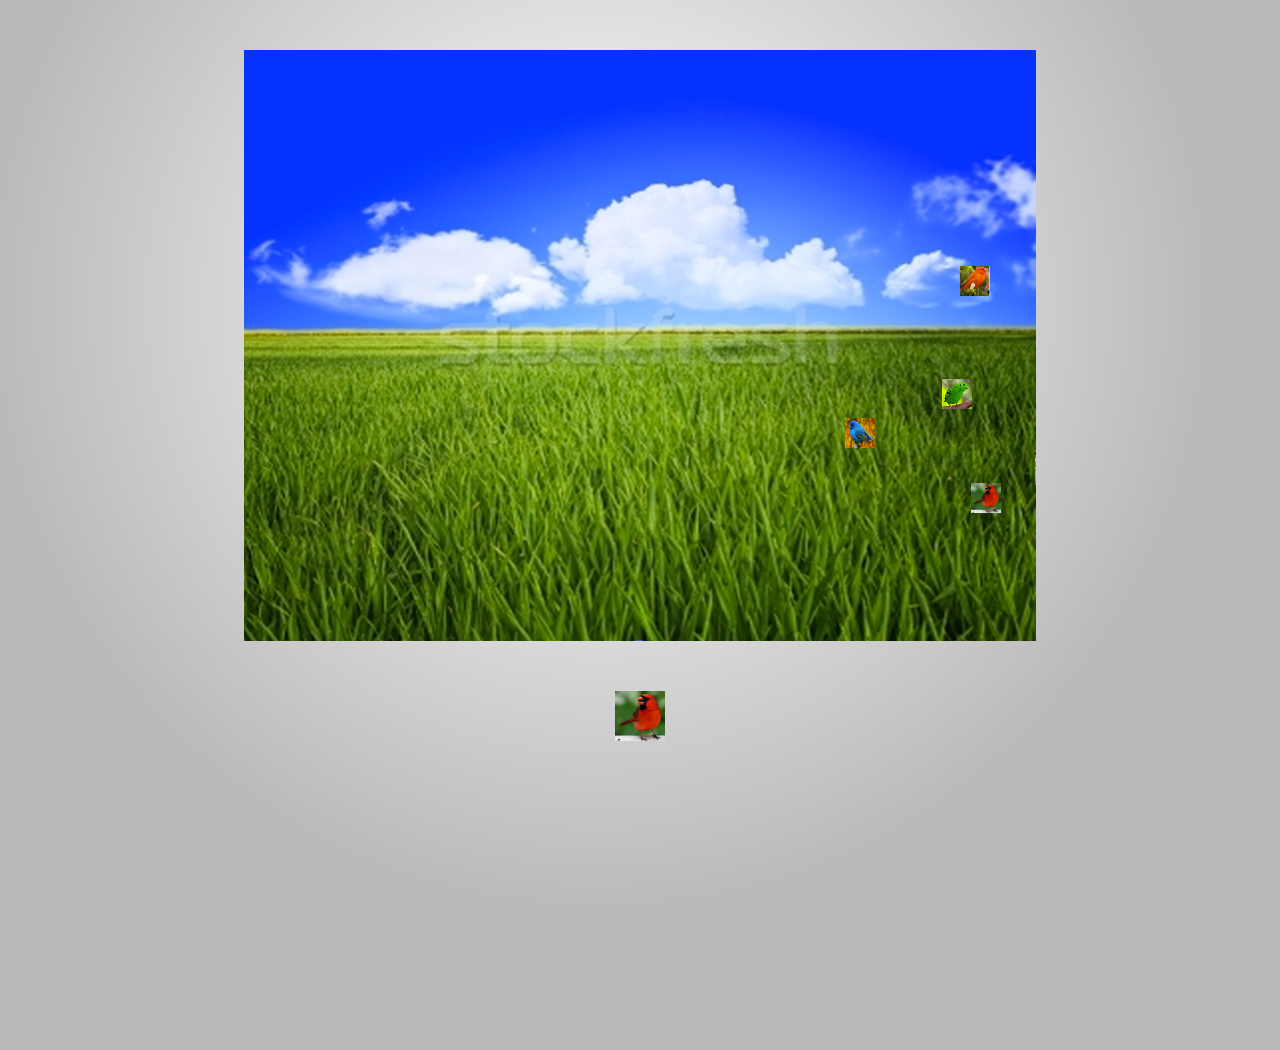
<file: birdbrain/index.html>
<!DOCTYPE html>
<html lang="en" >
    <head>
        <meta charset="utf-8" />
        <title>Bird Valley</title>
        <link href="css/main.css" rel="stylesheet" type="text/css" />
        <script type="text/javascript" src="js/jquery-1.5.2.min.js"></script>
        <script type="text/javascript" src="js/script.js"></script>
    </head>
    <body>
<font color="red">
<table id="mytable" style="position:absolute;left:300px;top:100px;z-index:-1">
  <tr>
    <td>Jill</td>
    <td>Smith</td> 
    <td>50</td>
  </tr>
  <tr>
    <td>Eve</td>
    <td>Jackson</td> 
    <td>94</td>
  </tr>
</table>
</font>
      </div>
        <div id="container" class="container">
            <canvas id="scene" width="792" height="591"></canvas>
        </div>
    </body>
</html>
</file>
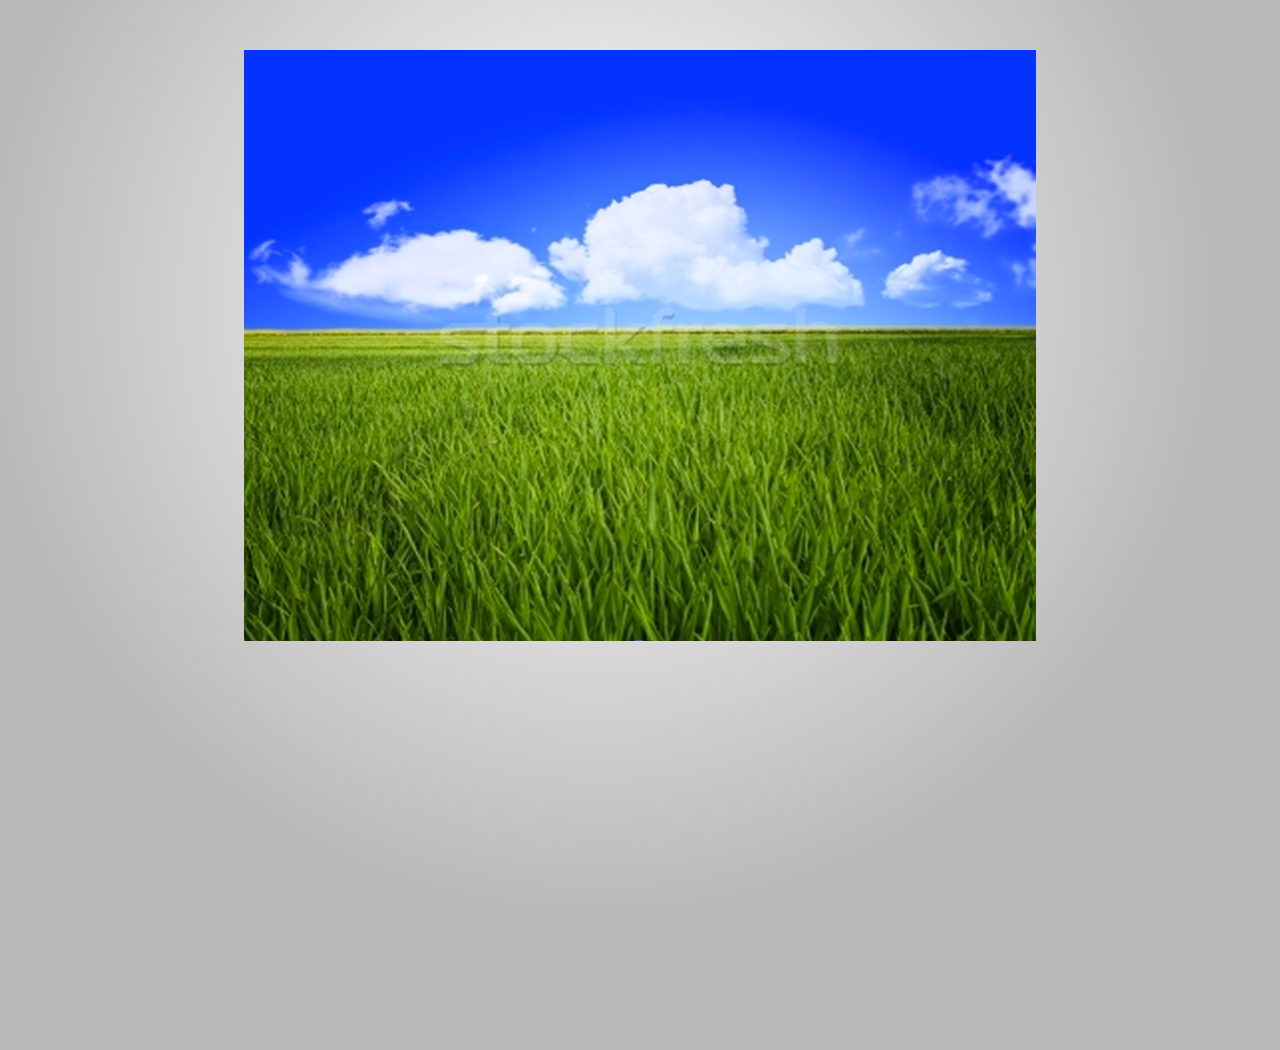
<file: vectorhunt/index.html>
<!DOCTYPE html>
<html lang="en" >
    <head>
        <meta charset="utf-8" />
        <title>Yummy Worms</title>
        <link href="css/main.css" rel="stylesheet" type="text/css" />
        <script type="text/javascript" src="js/jquery-1.5.2.min.js"></script>
        <script type="text/javascript" src="js/script.js"></script>
    </head>
    <body>
        <div class="container">
            <canvas id="scene" width="792" height="591"></canvas>
        </div>
    </body>
</html>
</file>
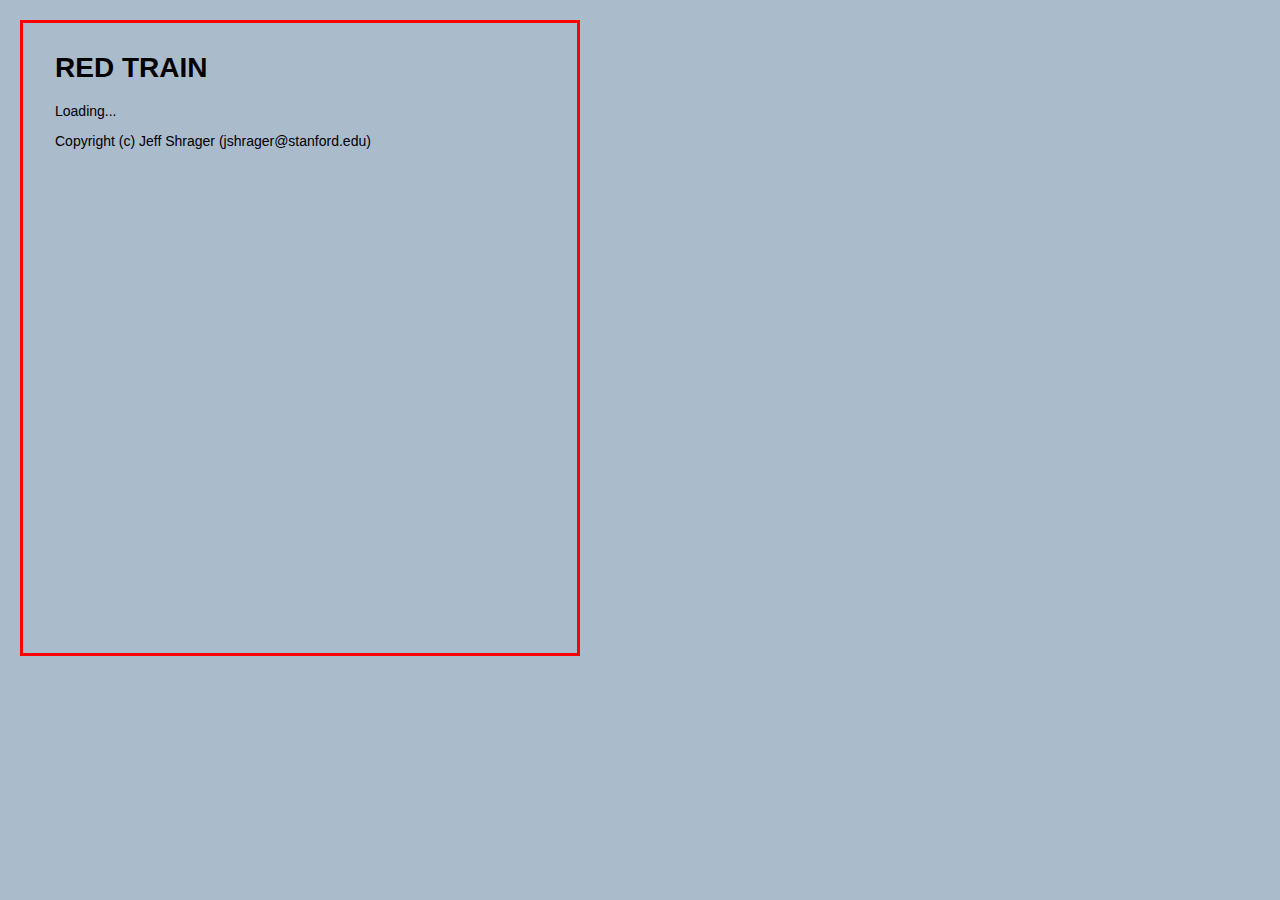
<file: colorpix1.html>
<!-- Copyright (c) Jeff Shrager (jshrager@stanford.edu) -->
<!DOCTYPE html>
<html>
<head>
<style>
body {
    width:560px;
    margin:10px;
    font:normal 14px Arial, Helvetica, sans-serif;
    padding:10px 10px;
    background:#abc;
    color:#000;
    }
article {
    height: 610px;
    padding:10px 0 10px 32px;
}
article header { margin:0; }
article footer {
    padding:0 3px;
    color:#999;
}
article footer p, article footer div {
    padding-bottom:0;
    font-size:12px;
}
article footer div p {
    float:right;
    width:50%;
    text-align:right;
}
article footer a { color:#999; }
article footer a:hover {
    color:#0481b5;
}
    article {display: block; border: 3px solid red}
</style>
<script>document.createElement("article");</script>
</head>
    <script src="https://www.google.com/jsapi?key=YOUR GOOGLE KEY HERE"></script>
    <script type="text/javascript">

      // Stores page gotos to allow fwd and back buttons via eval
      var pagestack=new Array();

      google.load('search', '1');

      var imageSearch;

      function addPaginationLinks() {
      
        // To paginate search results, use the cursor function.
        var cursor = imageSearch.cursor;
        var curPage = cursor.currentPageIndex; // check what page the app is on
        var pagesDiv = document.createElement('div');
        for (var i = 0; i < cursor.pages.length; i++) {
          var page = cursor.pages[i];
          if (curPage == i) { 

          // If we are on the current page, then don't make a link.
            var label = document.createTextNode(' ' + page.label + ' ');
            pagesDiv.appendChild(label);
          } else {

            // Create links to other pages using gotoPage() on the searcher.
            var link = document.createElement('a');
            link.href = 'javascript:imageSearch.gotoPage('+i+');';
            link.innerHTML = page.label;
            link.style.marginRight = '2px';
            pagesDiv.appendChild(link);

          // Setup to allow fwd and back buttons via eval
          pagestack.push('imageSearch.gotoPage('+i+');');
          }
        }

        var contentDiv = document.getElementById('content');
        contentDiv.appendChild(pagesDiv);
      }

      function searchComplete() {

        // Check that we got results
        if (imageSearch.results && imageSearch.results.length > 0) {

          // Grab our content div, clear it.
          var contentDiv = document.getElementById('content');
          contentDiv.innerHTML = '';

          // Loop through our results, printing them to the page.
          var results = imageSearch.results;
          for (var i = 0; i < results.length; i++) {
            // For each result write it's title and image to the screen
            var result = results[i];
            var imgContainer = document.createElement('div');
            var title = document.createElement('div');
            
            // We use titleNoFormatting so that no HTML tags are left in the 
            // title
            title.innerHTML = result.titleNoFormatting;
            var newImg = document.createElement('img');

            // There is also a result.url property which has the escaped version
            newImg.src = result.tbUrl;
            // imgContainer.appendChild(title);
            imgContainer.appendChild(newImg);

            // Put our title + image in the content
            contentDiv.appendChild(imgContainer);
          }

          // Now add links to additional pages of search results.
          addPaginationLinks(imageSearch);
        }
      }

      function OnLoad() {
      
        // Create an Image Search instance.
        imageSearch = new google.search.ImageSearch();

        // Trying to set restrictions, but seems not to work
//      imageSearch.setRestriction(google.search.ImageSearch.COLOR_BLUE, google.search.Search.SAFESEARCH_STRICT);

        // Set searchComplete as the callback function when a search is 
        // complete.  The imageSearch object will have results in it.
        imageSearch.setSearchCompleteCallback(this, searchComplete, null);

        // Do initials search
        imageSearch.execute("RED TRAIN");
        
        // Include the required Google branding
        google.search.Search.getBranding('branding');
      }
      google.setOnLoadCallback(OnLoad);

var query = "";
var titlelt; 
var erase = true;
var curpage = 0;

function setupColorPix() {
  titlelt = document.getElementById('titlelt');
  document.addEventListener("keydown", keyhit, true);
}

function keyhit(e) {
  if (erase == true) {query = ""; erase = false};
  var code;
  if (!e) var e = window.event;
  if (e.keyCode) code = e.keyCode;
  else if (e.which) code = e.which;
  var character = String.fromCharCode(code);
  switch(code)
  {
  case 13:
     draw_block();
     break;
  case 37:
     curpage = curpage - 1;
     eval(pagestack[curpage]);
     titlelt.innerHTML = priorquery;
     break;
  case 39:
     curpage = curpage + 1;
     eval(pagestack[curpage]);
     titlelt.innerHTML = priorquery;
     break;
   default:
     query=query+character;
     titlelt.innerHTML = query;
     priorquery = query;
  }
  window.scroll(0,0);
}

function draw_block() {
  imageSearch.execute(query);
  titlelt.innerHTML = query;
  curpage = 0;
  erase = true;
}

google.setOnLoadCallback(OnLoad);

</script>
<body onload="setupColorPix()">
<article>
<h1><div id="titlelt">RED TRAIN</div></h1>
<div id="content">Loading...</div>
<p><span></span></p>
Copyright (c) Jeff Shrager (jshrager@stanford.edu)<br />
<div id="branding" style="float: left;"></div><br />
</article>
</body>
</html>
<!-- Copyright (c) Jeff Shrager (jshrager@stanford.edu) -->
</file>
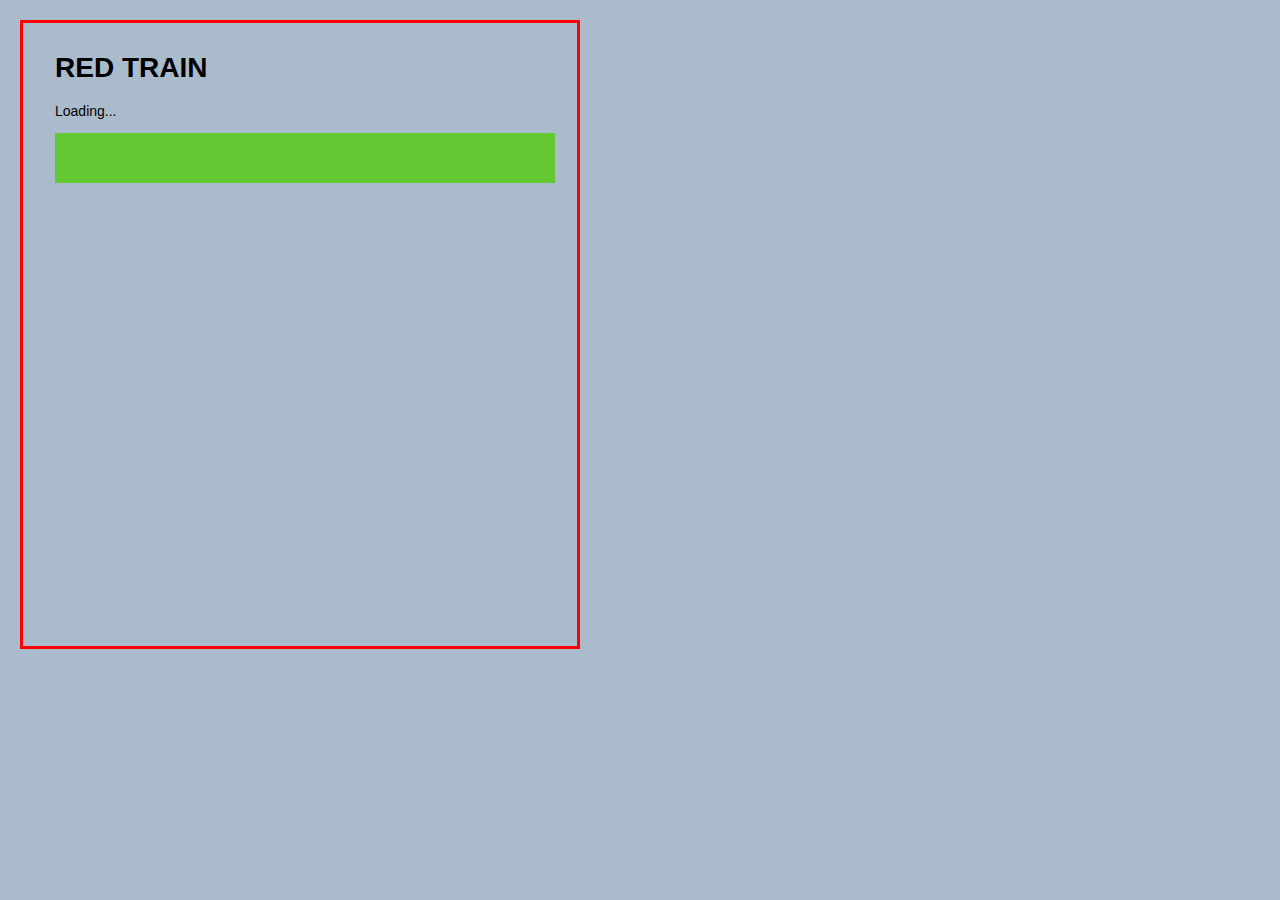
<file: colorpix2.html>
<!DOCTYPE html>
<html>
<head>
<style>
body {
    width:560px;
    margin:10px;
    font:normal 14px Arial, Helvetica, sans-serif;
    padding:10px 10px;
    background:#abc;
    color:#000;
    }
article {
    padding:10px 0 10px 32px;
}
article header { margin:0; }
article footer {
    padding:0 3px;
    color:#999;
}
article footer p, article footer div {
    padding-bottom:0;
    font-size:12px;
}
article footer div p {
    float:right;
    width:50%;
    text-align:right;
}
article footer a { color:#999; }
article footer a:hover {
    color:#0481b5;
}
    article {display: block; border: 3px solid red}
</style>
<script>document.createElement("article");</script>
</head>
    <script src="https://www.google.com/jsapi?key=YOUR GOOGLE KEY HERE"></script>
    <script type="text/javascript">

      google.load('search', '1');

      var imageSearch;

      function addPaginationLinks() {
      
        // To paginate search results, use the cursor function.
        var cursor = imageSearch.cursor;
        var curPage = cursor.currentPageIndex; // check what page the app is on
        var pagesDiv = document.createElement('div');
        for (var i = 0; i < cursor.pages.length; i++) {
          var page = cursor.pages[i];
          if (curPage == i) { 

          // If we are on the current page, then don't make a link.
            var label = document.createTextNode(' ' + page.label + ' ');
            pagesDiv.appendChild(label);
          } else {

            // Create links to other pages using gotoPage() on the searcher.
            var link = document.createElement('a');
            link.href = 'javascript:imageSearch.gotoPage('+i+');';
            link.innerHTML = page.label;
            link.style.marginRight = '2px';
            pagesDiv.appendChild(link);
          }
        }

        var contentDiv = document.getElementById('content');
        contentDiv.appendChild(pagesDiv);
      }

      function searchComplete() {

        // Check that we got results
        if (imageSearch.results && imageSearch.results.length > 0) {

          // Grab our content div, clear it.
          var contentDiv = document.getElementById('content');
          contentDiv.innerHTML = '';

          // Loop through our results, printing them to the page.
          var results = imageSearch.results;
          for (var i = 0; i < results.length; i++) {
            // For each result write it's title and image to the screen
            var result = results[i];
            var imgContainer = document.createElement('div');
            var title = document.createElement('div');
            
            // We use titleNoFormatting so that no HTML tags are left in the 
            // title
            title.innerHTML = result.titleNoFormatting;
            var newImg = document.createElement('img');

            // There is also a result.url property which has the escaped version
            newImg.src = result.tbUrl;
            // imgContainer.appendChild(title);
            imgContainer.appendChild(newImg);

            // Put our title + image in the content
            contentDiv.appendChild(imgContainer);
          }

          // Now add links to additional pages of search results.
          addPaginationLinks(imageSearch);
        }
      }

      function OnLoad() {
      
        // Create an Image Search instance.
        imageSearch = new google.search.ImageSearch();

        // Set searchComplete as the callback function when a search is 
        // complete.  The imageSearch object will have results in it.
        imageSearch.setSearchCompleteCallback(this, searchComplete, null);

        // Find me a beautiful car.
        imageSearch.execute("RED TRAIN");
        
        // Include the required Google branding
        google.search.Search.getBranding('branding');
      }
      google.setOnLoadCallback(OnLoad);
    </script>
<script>
var myCanvas123;
var myContext123
var initletterxpos = 10;
var letterypos = 30;
var letterxskip = 15;
var letteriskip = 8;
var query = "";
var titlelt; 

function setupColorPix() {
  titlelt = document.getElementById('titlelt');
  letterxpos = initletterxpos;
  myCanvas123 = document.getElementById("canvas");
  myContext123 = myCanvas123.getContext("2d");
  document.addEventListener("keydown", keyhit, false);
  myContext123.font = "bold 24px sans-serif";
  myContext123.fillStyle="rgb(100,200,50)";
  myContext123.fillRect(0,0,500,50);
  myContext123.fillStyle="rgb(0,0,0)";
}

function keyhit(e) {
  var code;
  if (!e) var e = window.event;
  if (e.keyCode) code = e.keyCode;
  else if (e.which) code = e.which;
  var character = String.fromCharCode(code);
  myContext123.fillText(character, letterxpos, letterypos);
  if (character == "I")
     {letterxpos=letterxpos+letteriskip;}
     else 
     {letterxpos=letterxpos+letterxskip;}
  if (code == 13) 
     {draw_block();}
     else 
     {query=query+character;}
  window.scroll(0,0);
}

function draw_block() {
  myContext123.fillStyle="rgb(100,200,50)";
  myContext123.fillRect(0,0,500,50);
  myContext123.fillStyle="rgb(0,0,0)";
  titlelt.innerHTML = query;
  imageSearch.execute(query);
  query="";
  letterxpos = initletterxpos;
  window.scroll(0,0);
}

google.setOnLoadCallback(OnLoad);


</script>
<body onload="setupColorPix()">
<article>
<h1><div id="titlelt">RED TRAIN</div></h1>
<div id="content">Loading...</div>
<p><span></span></p>
<canvas id="canvas" width="500" height="500" onclick="draw_block();return false"></canvas>
<div id="branding" style="float: left;"></div><br />
</article>
</body>
</html>
</file>
<file: birdbrain/css/main.css>
/* general styles */
*{
    margin:0;
    padding:0;
}

body {
    background-color:#bababa;
    background-image: -webkit-radial-gradient(600px 300px, circle, #ffffff, #bababa 60%);
    background-image: -moz-radial-gradient(600px 300px, circle, #ffffff, #bababa 60%);
    background-image: -o-radial-gradient(600px 300px, circle, #ffffff, #bababa 60%);
    background-image: radial-gradient(600px 300px, circle, #ffffff, #bababa 60%);
    color:#fff;
    font:14px/1.3 Arial,sans-serif;
    min-height:1000px;
}

.container {
    width:100%;
}

.container > * {
    display:block;
    margin:50px auto;
}

footer {
    background-color:#212121;
    bottom:0;
    box-shadow: 0 -1px 2px #111111;
    display:block;
    height:70px;
    left:0;
    position:fixed;
    width:100%;
    z-index:100;
}

footer h2{
    font-size:22px;
    font-weight:normal;
    left:50%;
    margin-left:-400px;
    padding:22px 0;
    position:absolute;
    width:540px;
}

footer a.stuts,a.stuts:visited{
    border:none;
    text-decoration:none;
    color:#fcfcfc;
    font-size:14px;
    left:50%;
    line-height:31px;
    margin:23px 0 0 110px;
    position:absolute;
    top:0;
}

footer .stuts span {
    font-size:22px;
    font-weight:bold;
    margin-left:5px;
}

h3 {
    text-align:center;
}

/* tutorial styles */
#scene {
    background-image:url(../images/wormsbkg.png);
    position:relative;
}
</file>
<file: vectorhunt/css/main.css>
/* general styles */
*{
    margin:0;
    padding:0;
}

body {
    background-color:#bababa;
    background-image: -webkit-radial-gradient(600px 300px, circle, #ffffff, #bababa 60%);
    background-image: -moz-radial-gradient(600px 300px, circle, #ffffff, #bababa 60%);
    background-image: -o-radial-gradient(600px 300px, circle, #ffffff, #bababa 60%);
    background-image: radial-gradient(600px 300px, circle, #ffffff, #bababa 60%);
    color:#fff;
    font:14px/1.3 Arial,sans-serif;
    min-height:1000px;
}

.container {
    width:100%;
}

.container > * {
    display:block;
    margin:50px auto;
}

footer {
    background-color:#212121;
    bottom:0;
    box-shadow: 0 -1px 2px #111111;
    display:block;
    height:70px;
    left:0;
    position:fixed;
    width:100%;
    z-index:100;
}

footer h2{
    font-size:22px;
    font-weight:normal;
    left:50%;
    margin-left:-400px;
    padding:22px 0;
    position:absolute;
    width:540px;
}

footer a.stuts,a.stuts:visited{
    border:none;
    text-decoration:none;
    color:#fcfcfc;
    font-size:14px;
    left:50%;
    line-height:31px;
    margin:23px 0 0 110px;
    position:absolute;
    top:0;
}

footer .stuts span {
    font-size:22px;
    font-weight:bold;
    margin-left:5px;
}

h3 {
    text-align:center;
}

/* tutorial styles */
#scene {
    background-image:url(../images/wormsbkg.png);
    position:relative;
}
</file>
